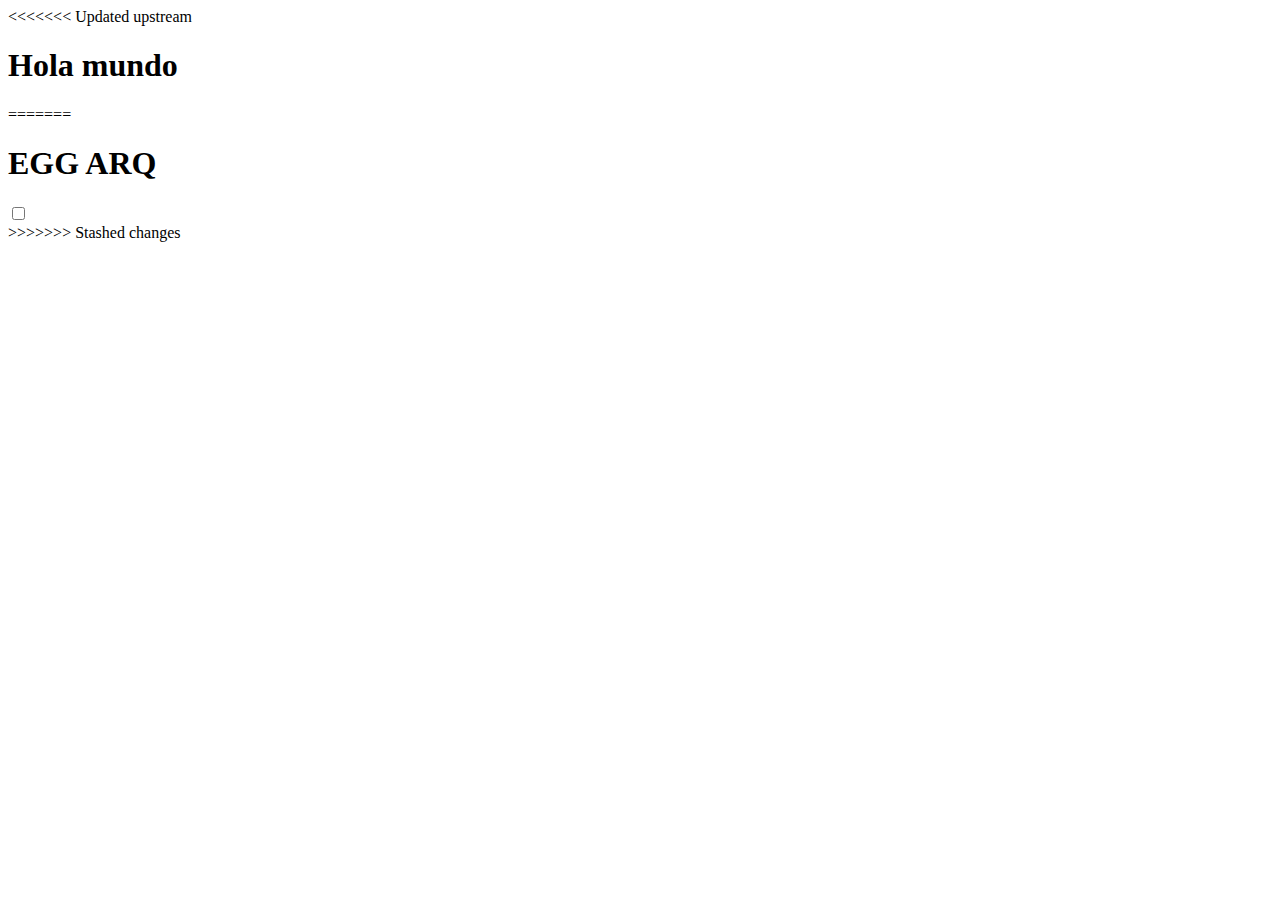
<file: src/main/resources/templates/index.html>
<!DOCTYPE html>
<html lang="es" xmlns="http://www.w3.org/1999/xhtml" xmlns:th="https://www.thymeleaf.org"
      xmlns:sec="https://www.thymeleaf.org/thymeleaf-extras-springsecurity5">
    <head>
        <title>TODO supply a title</title>
        <meta charset="UTF-8">
    </head>
    <body>
<<<<<<< Updated upstream
        <h1>Hola mundo</h1>

=======
        <h1>EGG ARQ</h1>
        <form action="">
            <input type="checkbox" name="" for="">
        </form>
>>>>>>> Stashed changes
    </body>
</html>
</file>
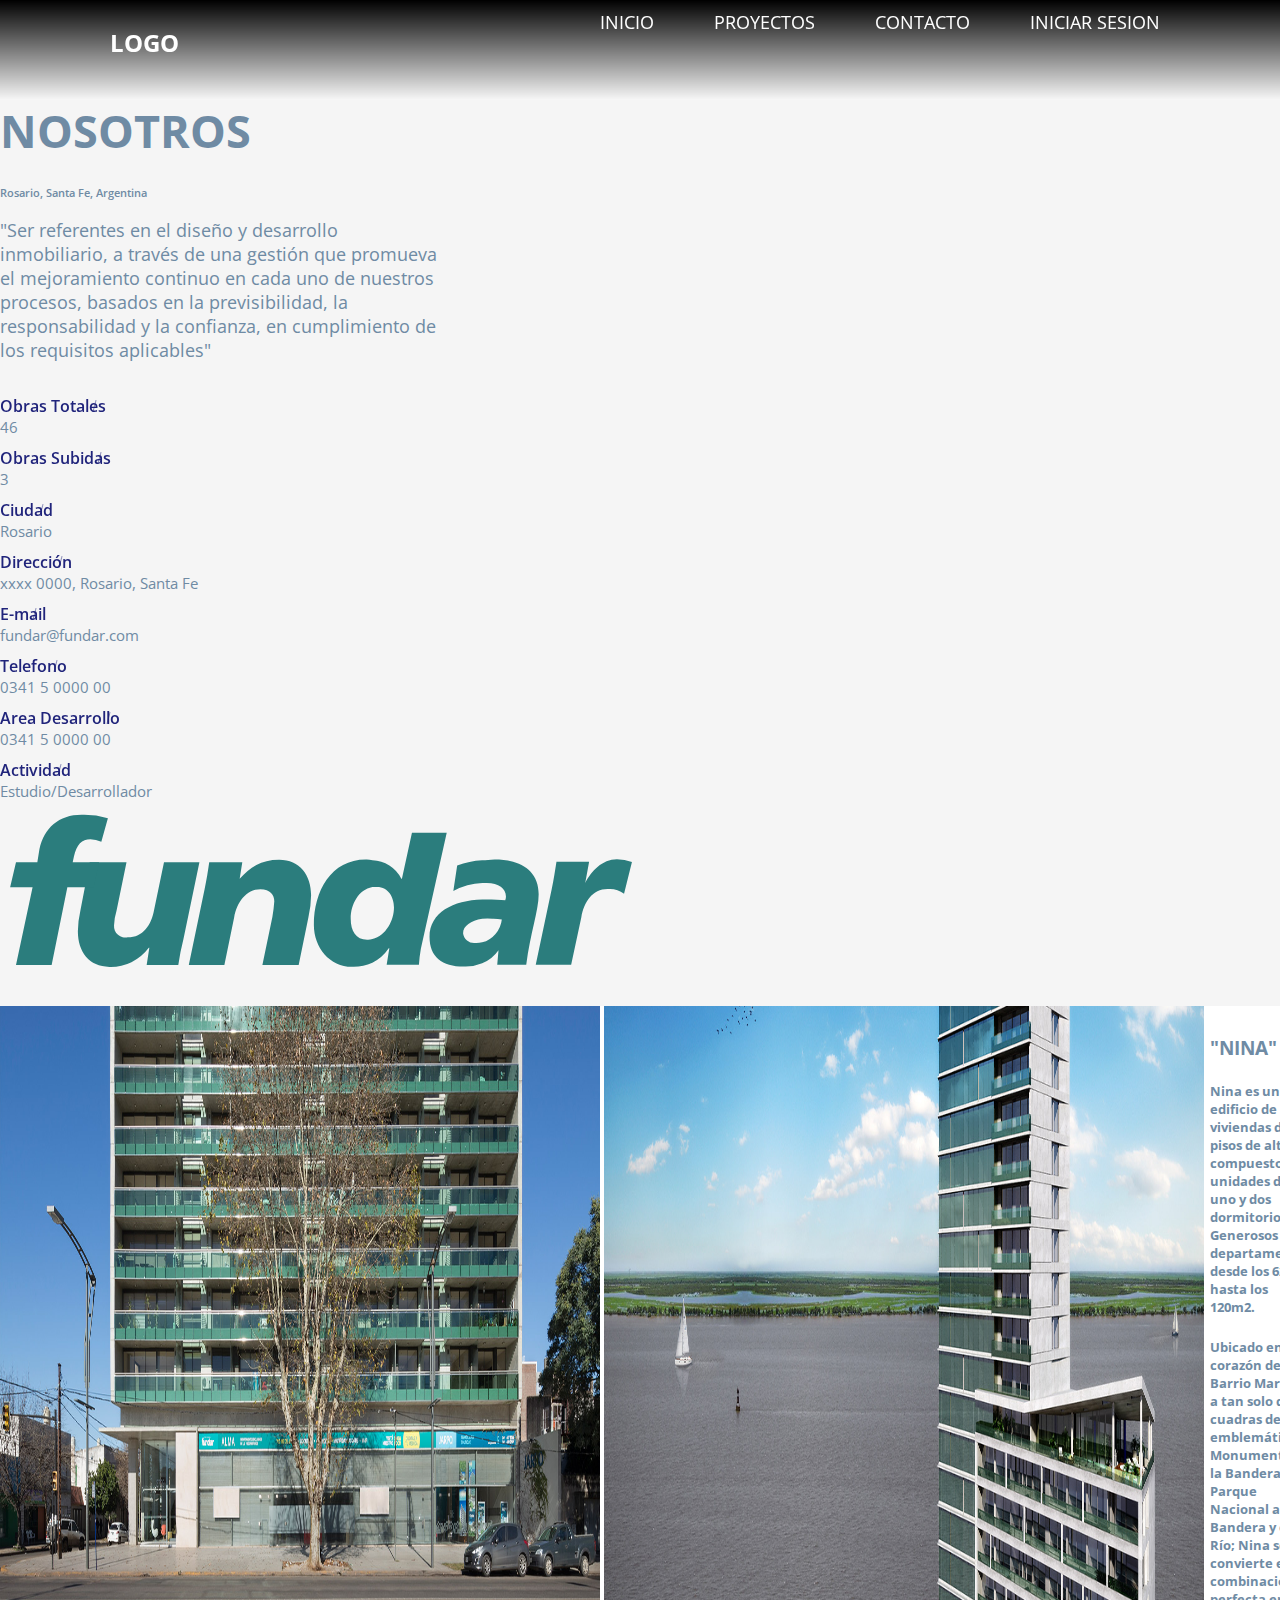
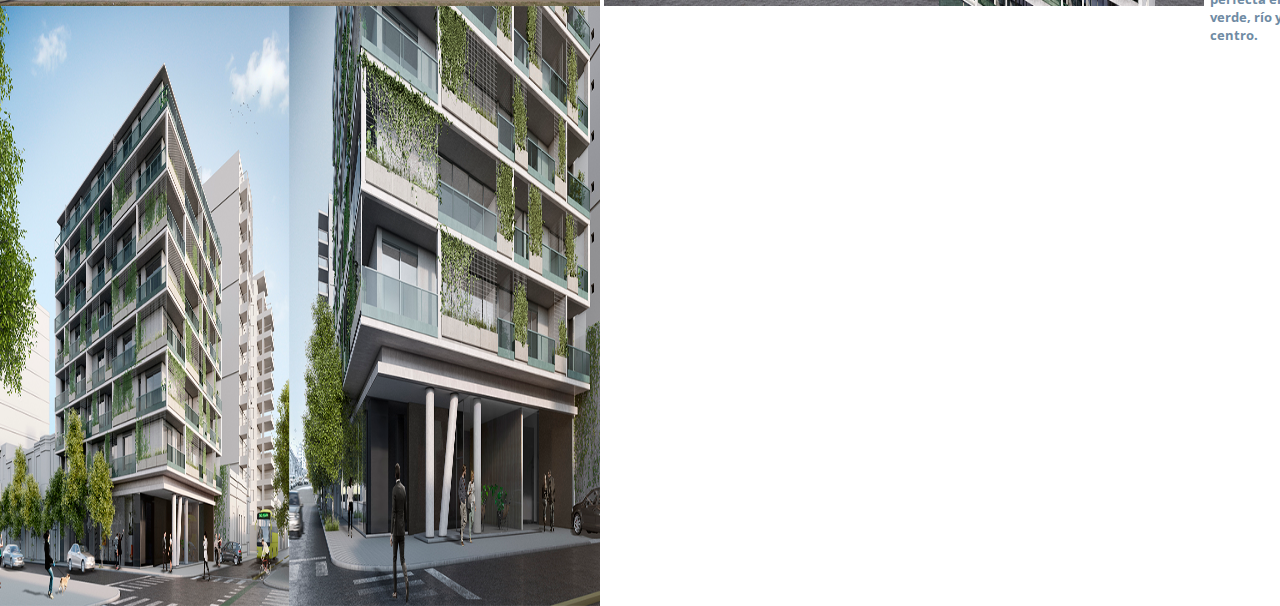
<file: Perfil/Perfil.html>
<!DOCTYPE html>
<html lang="en">

<head>
  <meta charset="UTF-8">
  <meta http-equiv="X-UA-Compatible" content="IE=edge">
  <meta name="viewport" content="width=device-width, initial-scale=1.0">
  <title>Estudios de Arquitectura</title>
  <link href="https://cdn.jsdelivr.net/npm/bootstrap@5.1.3/dist/css/bootstrap.min.css" rel="stylesheet"
    integrity="sha384-1BmE4kWBq78iYhFldvKuhfTAU6auU8tT94WrHftjDbrCEXSU1oBoqyl2QvZ6jIW3" crossorigin="anonymous">

  <link href="https://fonts.googleapis.com/css2?family=Bebas+Neue&display=swap" rel="stylesheet">
  <link href="https://fonts.googleapis.com/css2?family=Montserrat:wght@100&display=swap" rel="stylesheet">
  <link href="https://fonts.googleapis.com/css2?family=Open+Sans+Condensed:wght@300&display=swap" rel="stylesheet">

  <link rel="stylesheet" href="Perfil.css">
</head>

 
  <body>
     <!-- BARRA DE INICIO -->

  <nav>
    <div class="logo"> Logo </div>
    <ul class="menu">

      <li class="menu1"><a href="#">Inicio </a></li>
      <li class="menu1"><a href="#">Proyectos </a></li>
      <li class="menu1"><a href="#">Contacto </a></li>
      <li class="menu1"><a href="#">Iniciar Sesion </a></li>

    </ul>
  </nav>

   <!-- PERFIL -->

    <section class="section about-section gray-bg" id="about">
      <div class="container">
        <div class="row align-items-center flex-row-reverse">
          <div class="col-lg-6">
            <div class="about-text go-to">
              <h3 class="dark-color">NOSOTROS</h3>
              <h6 class="theme-color lead">Rosario, Santa Fe, Argentina</h6>
              <p>"Ser referentes en el diseño y desarrollo inmobiliario, a través de una gestión que promueva el mejoramiento continuo en cada uno de nuestros procesos, basados en la previsibilidad, la responsabilidad y la confianza, en cumplimiento de los requisitos aplicables"</p>
              <div class="row about-list">
                <div class="col-md-6">
                  <div class="media">
                    <label>Obras Totales</label>
                    <p>46</p>
                  </div>
                  <div class="media">
                    <label>Obras Subidas</label>
                    <p>3</p>
                  </div>
                  <div class="media">
                    <label>Ciudad</label>
                    <p>Rosario</p>
                  </div>
                  <div class="media">
                    <label>Dirección</label>
                    <p>xxxx 0000, Rosario, Santa Fe</p>
                  </div>
                </div>
                <div class="col-md-6">
                  <div class="media">
                    <label>E-mail</label>
                    <p>fundar@fundar.com</p>
                  </div>
                  <div class="media">
                    <label>Telefono</label>
                    <p>0341 5 0000 00</p>
                  </div>
                  <div class="media">
                    <label>Area Desarrollo</label>
                    <p>0341 5 0000 00</p>
                  </div>
                  <div class="media">
                    <label>Actividad</label>
                    <p>Estudio/Desarrollador</p>
                  </div>
                </div>
              </div>
            </div>
          </div>
          <div class="col-lg-6">
            <div class="about-avatar">
              <img src="fundar_logo_v2.svg" title="" alt="">
            </div>
          </div>
        </div>
    </section>
         

  <!-- IMAGENES DE OBRAS -->
  

  <div class="div-imagen">
    <div>
        <h3>"ALMA"</h3>
        <h5>Ubicado sobre una de las avenidas más importantes de la ciudad, Alma</h5>
        <h5> ofrece departamentos de uno, dos y tres dormitorios con cocheras y locales</h5>
        <h5> comerciales sobre Av. Pellegrini. Una gran jardín de 700 m2 sirve de</h5>
        <h5> expansión a los espacios comunes de todo el edificio.</h5>
    </div>
    <img class="desvanecer" src="ALMA.jpg">

    <div class="div-imagen2">
      <h3>"BRISA"</h3>
      <h5>Brisa es un edificio en torre compuesto por 78 unidades de vivienda de </h5>
      <h5>1, 2 y 3 dormitorios, distribuidos en planta baja y 26 pisos de altura.</h5>
      <h5>Emplazado estratégicamente en la intersección de Bv. Avellaneda</h5>
      <h5> y Av. Génova, cuenta con una vista privilegiada del Río Paraná.</h5>

      
  </div>
  <img class="desvanecer" src="BRISA.jpg">

  <div class="div-imagen3">
    <h3>"NINA"</h3>
    <h5>Nina es un edificio de viviendas de 7 pisos de altura compuesto por unidades de uno y dos dormitorios. Generosos departamentos desde los 62m2 hasta los 120m2.</h5>
    <h5>Ubicado en el corazón de Barrio Martin, a tan solo dos cuadras del emblemático Monumento a la Bandera, el Parque Nacional a la Bandera y el Río; Nina se convierte en al combinación perfecta entre verde, río y centro.</h5>

</div>
<img class="desvanecer" src="NINA.jpg">
  </div>

  

</body>
</html>
</file>
<file: Perfil/Perfil.css>
/* ------BARRA SUPERIOR----------- */

body{
    margin: auto;
    font-family: 'Open Sans Condensed', sans-serif;
}
nav{
    position: fixed;
    top: 0;
    left: 0;
    width: 100%;
    height:100px;
    padding: 10px 90px;
    box-sizing: border-box;
    background: linear-gradient(black,rgb(0, 3, 1,0.03));
}
nav .logo{
    padding: 16px 20px;
    height: 500px;
    float: left;
    font-size: 24px;
    font-weight: bold;
    text-transform: uppercase;
    color: #fff;
    font-family: 'Open Sans Condensed', sans-serif;
}
nav ul{
    list-style: none;
    float:right;
    margin: 0;
    padding: 0;
    display: flex;
    font-family: 'Open Sans Condensed', sans-serif;

}

nav ul li a {

    line-height: 80x;
    color: #fff;
    padding: 12px 30px;
    text-decoration: none;
    font-size: 18px;
    text-transform: uppercase;

}


.menu1{
    transition: 1.5s ease;
     -moz-transition: 0.5s ease; 
     -webkit-transition: 0.5s ease;
     -o-transition: 0.5s ease; 
}
.menu1:hover{
    transform : scale(0.3);
    -moz-transform : scale(0.3); 
    -webkit-transform : scale(0.8); 
    -o-transform : scale(0.3); 
    -ms-transform : scale(0.3); 
}

/* ------PERFIL----------- */



/* IMAGENES DE OBRAS */

.div-imagen {
  display:inline-block;
  position:relative;
}


.div-imagen h3 h5{
border-left: gray;
}

.div-imagen2 h3 {
  padding-left: 600px;
  }

  .div-imagen2 h5 {
    padding-left: 600px;
  }
  
  .div-imagen3 h3 {
    padding-left: 1200px;
    }

    .div-imagen3 h5 {
      padding-left: 1200px;
      }


.div-imagen > div {
  position:absolute;
  top:0;
  left:0;
  z-index:-1;
  padding:10px;
  margin:0;
}
.desvanecer {
  width: 600px;
  height: 600px;
}

.desvanecer:hover {
  filter: opacity(30%);
  -webkit-transition: all 0.3s;
  -moz-transition: all 0.3s;
  -o-transition: all 0.3s;
  -ms-transition: all 0.3s;
  transition: all 0.3s;
}


/* -------BARRA DE ESTUDIOS---------- */

.about-avatar{
  display: center;
  border-radius: 30%;
  width: 200px;
  height: 200px;

}


/* -gris- */
#grid {
position: relative;
display: inline-grid;
grid-template-columns: 100%;
-webkit-transition: all 0.3s;
-moz-transition: all 10s;
-ms-transition: all 10s;
-o-transition: all 10s;
transition: all 10s;
}

#grid div {
color: #ffffff;
min-height: 200px;
max-height: 200px;
width: 90%;
margin-left: 5%;
margin-bottom: 5%;
position: relative;
}

.about-avatar {
filter: opacity(100%);
-webkit-transition: all 0.3s;
-moz-transition: all 0.3s;
-ms-transition: all 0.3s;
-o-transition: all 0.3s;
transition: all 0.3s;
}
.about-avatar:hover {
filter: opacity(80%);
-webkit-transition: all 0.3s;
-moz-transition: all 0.3s;
-ms-transition: all 0.3s;
-o-transition: all 0.3s;
transition: all 0.3s;
}

/*  */

body{
  color: #6F8BA4;
  margin-top:100px;
}
.gray-bg {
  background-color: #f5f5f5;
}
img {
  max-width: 100%;
}
img {
  vertical-align: middle;
  border-style: none;
}


.about-text h3 {
font-size: 45px;
font-weight: 700;
margin: 0 0 6px;
}
@media (max-width: 767px) {
.about-text h3 {
  font-size: 35px;
}
}
.about-text h6 {
font-weight: 600;
margin-bottom: 15px;
}
@media (max-width: 767px) {
.about-text h6 {
  font-size: 18px;
}
}
.about-text p {
font-size: 18px;
max-width: 450px;
}
.about-text p mark {
font-weight: 600;
color: #20247b;
}

.about-list {
padding-top: 10px;
}
.about-list .media {
padding: 5px 0;
}
.about-list label {
color: #20247b;
font-weight: 600;
width: 88px;
margin: 0;
position: relative;
}
.about-list label:after {
content: "";
position: absolute;
top: 0;
bottom: 0;
right: 11px;
width: 1px;
height: 12px;
background: #20247b;
-moz-transform: rotate(15deg);
-o-transform: rotate(15deg);
-ms-transform: rotate(15deg);
-webkit-transform: rotate(15deg);
transform: rotate(15deg);
margin: auto;
opacity: 0.5;
}
.about-list p {
margin: 0;
font-size: 15px;
}

@media (max-width: 991px) {
.about-avatar {
  margin-top: 30px;
}
}

.about-avatar {
  width: 50%;
}
</file>
